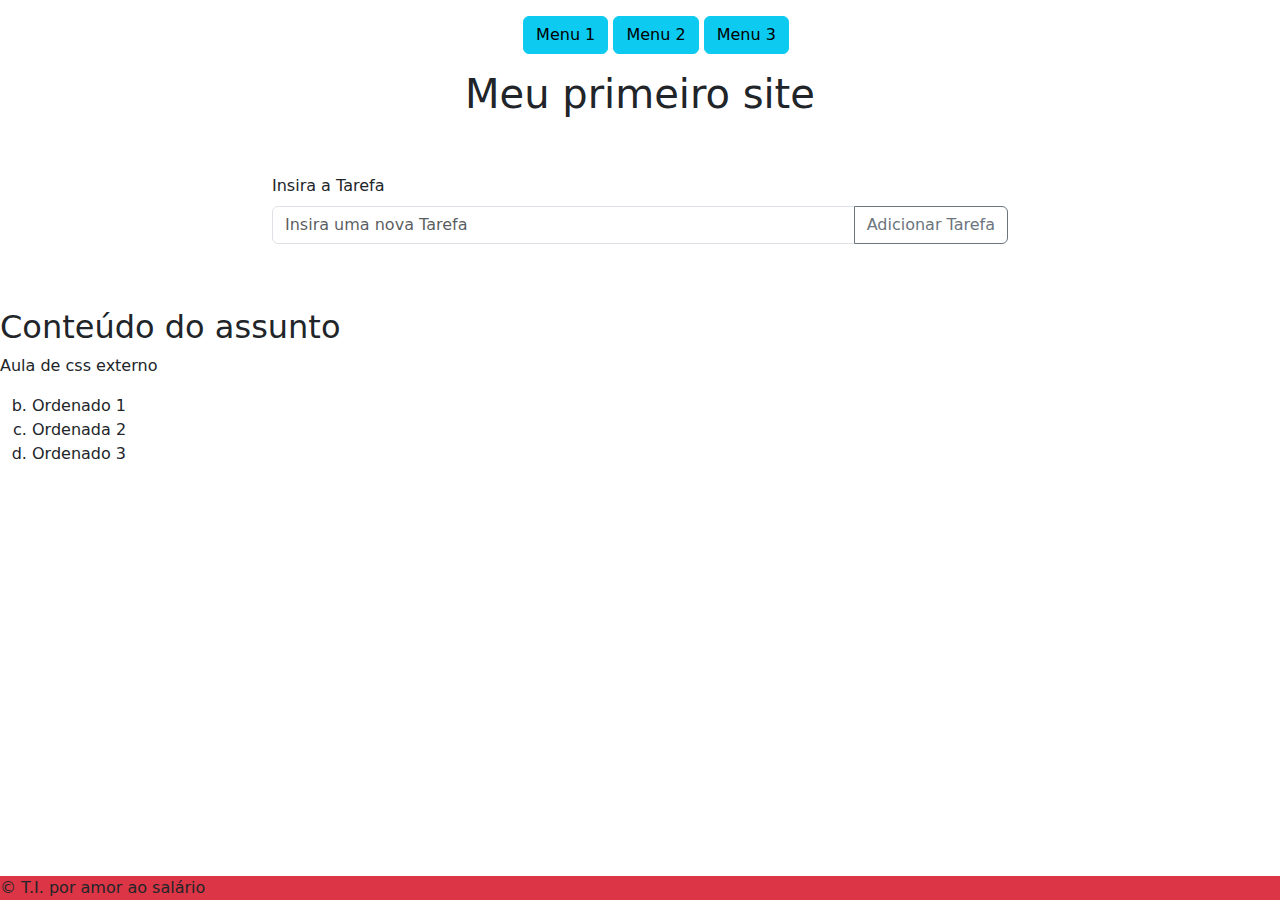
<file: index.html>
<!DOCTYPE html>
<html lang="pt-br">
<head>
    <meta charset="UTF-8">
    <title>Document :D</title><!-- Comentario -->
    <link rel="stylesheet" href="style.css">
    <link href="https://cdn.jsdelivr.net/npm/bootstrap@5.3.3/dist/css/bootstrap.min.css" rel="stylesheet" integrity="sha384-QWTKZyjpPEjISv5WaRU9OFeRpok6YctnYmDr5pNlyT2bRjXh0JMhjY6hW+ALEwIH" crossorigin="anonymous">

</head>
<body>
    <header class="mt-3 text-center">
        <nav>
            <ul>
                <a type="button" class="btn btn-info" href="index.html">
                    <li class="menu">Menu 1</li>
                </a>
                <a type="button" class="btn btn-info" href="Menu2.html">
                    <li class="menu">Menu 2</li>
                </a>
                <a type="button" class="btn btn-info" href="Menu3.html">
                    <li class="menu">Menu 3</li>
                </a>
            </ul>
        </nav>
        <h1>Meu primeiro site</h1>
    </header>
    <main>
        <div class="container my-5">
            <div class="row justify-content-center">
                <div class="col-md-8">
                    <div class="mb-3">
                        <label for="inputText" class="form-label">Insira a Tarefa</label>
                        <div class="input-group">
                            <input type="text" id="inputText" class="form-control" placeholder="Insira uma nova Tarefa">
                            <button class="btn btn-outline-secondary" type="button" onclick="addTask()">Adicionar Tarefa</button>
                        </div>
                    </div>
                    <ul class="list-group" id="taskList"></ul>
                </div>
            </div>
        </div>
        <script src="tarefas.js"></script>
        <h2>Conteúdo do assunto</h2>
        <p>Aula de css externo</p>
        
        <ol type="a" start="2">
            <li> Ordenado 1</li>
            <li> Ordenada 2</li>
            <li> Ordenado 3</li>
        </ol>
    </main>
<footer class="bg-danger">
    &#169 T.I. por amor ao salário
</footer>
    
</body>
</html>
</file>
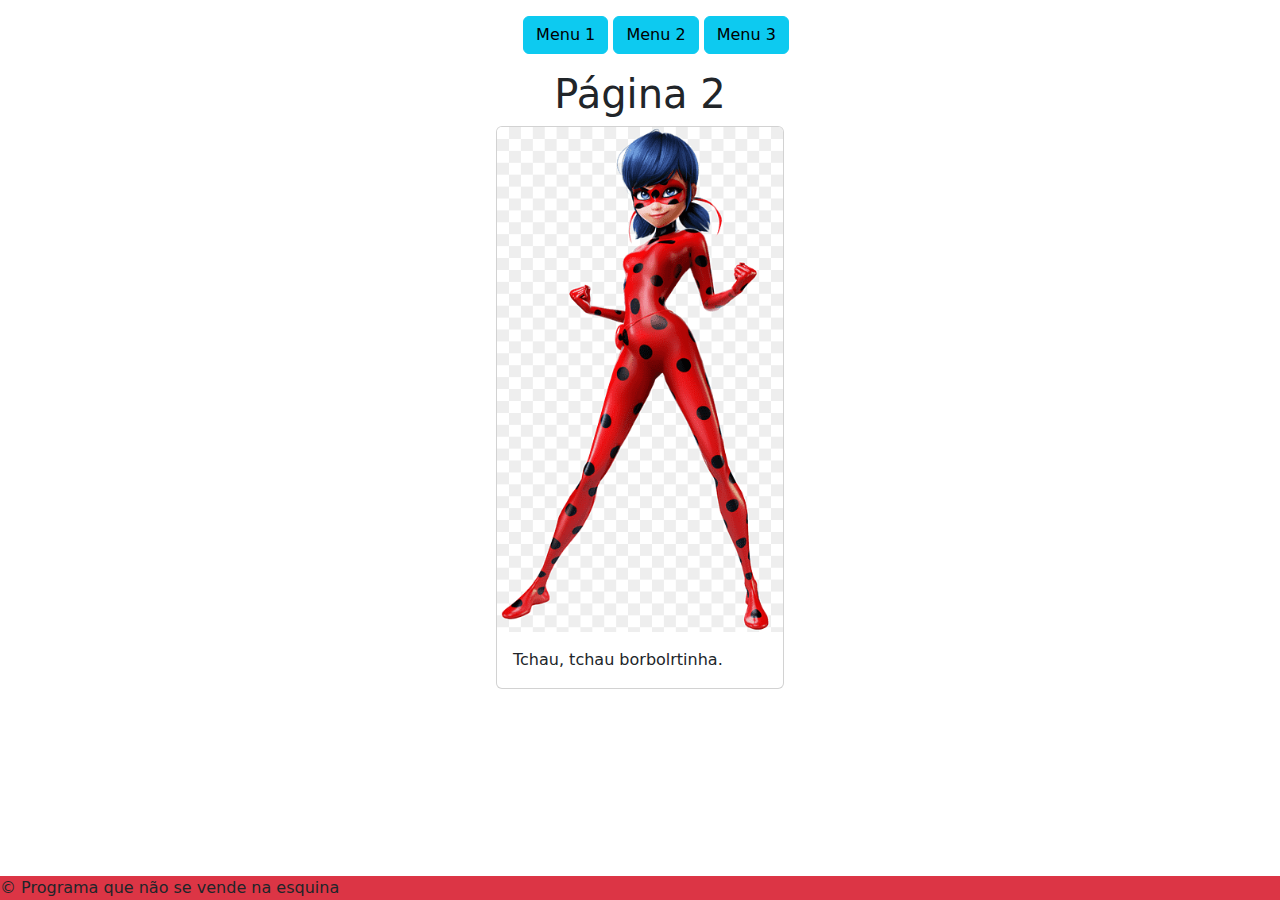
<file: Manu2.html>
<!DOCTYPE html>
<html lang="pt-br">
<head>
    <meta charset="UTF-8">
    <title>Document :D</title><!-- Comentario -->
    <link rel="stylesheet" href="style.css">
    <link href="https://cdn.jsdelivr.net/npm/bootstrap@5.3.3/dist/css/bootstrap.min.css" rel="stylesheet" integrity="sha384-QWTKZyjpPEjISv5WaRU9OFeRpok6YctnYmDr5pNlyT2bRjXh0JMhjY6hW+ALEwIH" crossorigin="anonymous">

</head>
<body>
    <header class="mt-3 text-center">
        <nav>
            <ul>
                <a type="button" class="btn btn-info" href="index.html">
                    <li class="menu">Menu 1</li>
                </a>
                <a type="button" class="btn btn-info" href="Menu2.html">
                    <li class="menu">Menu 2</li>
                </a>
                <a type="button" class="btn btn-info" href="Menu3.html">
                    <li class="menu">Menu 3</li>
                </a>
            </ul>
        </nav>
        <h1>Página 2</h1>
    </header>
    <main>
        <div class="card" style="width: 18rem; margin-left: auto; margin-right: auto;">
            <img src="img/image.png" class="card-img-top" alt="...">
            <div class="card-body">
              <p class="card-text"> Tchau, tchau borbolrtinha.  </p>
            </div>
          </div>
        
    </main>
<footer class="bg-danger ">
  &#169  Programa que não se vende na esquina
</footer>
    
</body>
</html>
</file>
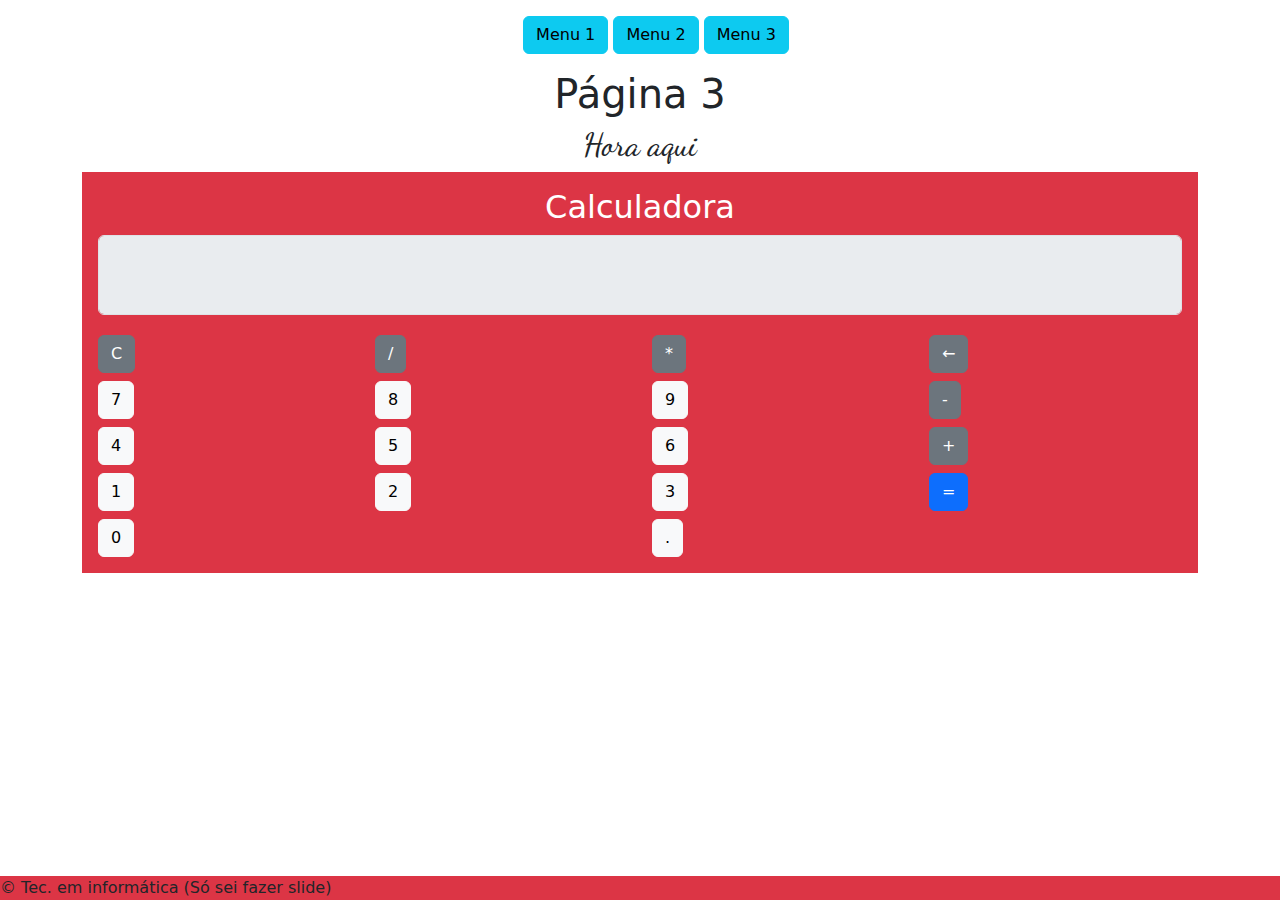
<file: Manu3.html>
<!DOCTYPE html>
<html lang="pt-br">
<head>
    <meta charset="UTF-8">
    <title>Document :D</title><!-- Comentario -->
    <link rel="stylesheet" href="style.css">
    <link href="https://cdn.jsdelivr.net/npm/bootstrap@5.3.3/dist/css/bootstrap.min.css" rel="stylesheet" integrity="sha384-QWTKZyjpPEjISv5WaRU9OFeRpok6YctnYmDr5pNlyT2bRjXh0JMhjY6hW+ALEwIH" crossorigin="anonymous">

</head>
<style>
    @import url('https://fonts.googleapis.com/css2?family=Dancing+Script:wght@400..700&display=swap');

    .calculator {
            max-width: 400px;
            margin: 50px auto;
            padding: 10px;
            box-shadow: 0 0 10px rgba(0,0,0,0.1);
        }
        .calculator-screen {
            height: 80px;
            margin-bottom: 20px;
            text-align: right;
            font-size: 2em;
            padding: 10px;
        }
        #DataHora{
            font-family: "Dancing Script", cursive;
            text-align: center;
        }       
</style>
<body>
    <header class="mt-3 text-center">
        <nav>
            <ul>
                <a type="button" class="btn btn-info" href="index.html">
                    <li class="menu">Menu 1</li>
                </a>
                <a type="button" class="btn btn-info" href="Menu2.html">
                    <li class="menu">Menu 2</li>
                </a>
                <a type="button" class="btn btn-info" href="Menu3.html">
                    <li class="menu">Menu 3</li>
                </a>
            </ul>
        </nav>
        <h1>Página 3</h1>
    </header>
    <main>
        <script>
            function atual() {
                const now = new Date();

                // Formatar a data e hora no formato brasileiro
                const day = String(now.getDate()).padStart(2, '0');
                const month = String(now.getMonth() + 1).padStart(2, '0'); // Meses começam do zero
                const year = now.getFullYear();
                const hours = String(now.getHours()).padStart(2, '0');
                const minutes = String(now.getMinutes()).padStart(2, '0');
                const seconds = String(now.getSeconds()).padStart(2, '0');

                const formattedDateTime = `${day}/${month}/${year} ${hours}:${minutes}:${seconds}`;

                // Atualizar o conteúdo do elemento <h2> com o id "DataHora"
                document.getElementById('DataHora').innerText = formattedDateTime;
            }

            // Configurar a atualização a cada segundo
            setInterval(atual, 1000);

  </script>
      <h2 id="DataHora">Hora aqui</h2>  
       
      <section>
        <script src="calculadora.js" ></script> 
        <div class="container">
            
            <div class="Calculadora p-3 mb-2 bg-danger text-white">
                
                <h2 class="text-center">Calculadora</h2>
                <input type="text" class="calculator-screen form-control" id="screen" disabled>
                <div class="row">
                    <div class="col-3">
                        <button type="button" class="btn btn-secondary btn-block" onclick="clearScreen()">C</button>
                    </div>
                    <div class="col-3">
                        <button type="button" class="btn btn-secondary btn-block" onclick="appendToScreen('/')">/</button>
                    </div>
                    <div class="col-3">
                        <button type="button" class="btn btn-secondary btn-block" onclick="appendToScreen('*')">*</button>
                    </div>
                    <div class="col-3">
                        <button type="button" class="btn btn-secondary btn-block" onclick="backspace()">←</button>
                    </div>
                </div>
                <div class="row mt-2">
                    <div class="col-3">
                        <button type="button" class="btn btn-light btn-block" onclick="appendToScreen('7')">7</button>
                    </div>
                    <div class="col-3">
                        <button type="button" class="btn btn-light btn-block" onclick="appendToScreen('8')">8</button>
                    </div>
                    <div class="col-3">
                        <button type="button" class="btn btn-light btn-block" onclick="appendToScreen('9')">9</button>
                    </div>
                    <div class="col-3">
                        <button type="button" class="btn btn-secondary btn-block" onclick="appendToScreen('-')">-</button>
                    </div>
                </div>
                <div class="row mt-2">
                    <div class="col-3">
                        <button type="button" class="btn btn-light btn-block" onclick="appendToScreen('4')">4</button>
                    </div>
                    <div class="col-3">
                        <button type="button" class="btn btn-light btn-block" onclick="appendToScreen('5')">5</button>
                    </div>
                    <div class="col-3">
                        <button type="button" class="btn btn-light btn-block" onclick="appendToScreen('6')">6</button>
                    </div>
                    <div class="col-3">
                        <button type="button" class="btn btn-secondary btn-block" onclick="appendToScreen('+')">+</button>
                    </div>
                </div>
                <div class="row mt-2">
                    <div class="col-3">
                        <button type="button" class="btn btn-light btn-block" onclick="appendToScreen('1')">1</button>
                    </div>
                    <div class="col-3">
                        <button type="button" class="btn btn-light btn-block" onclick="appendToScreen('2')">2</button>
                    </div>
                    <div class="col-3">
                        <button type="button" class="btn btn-light btn-block" onclick="appendToScreen('3')">3</button>
                    </div>
                    <div class="col-3">
                        <button type="button" class="btn btn-primary btn-block" onclick="calculateResult()">=</button>
                    </div>
                </div>
                <div class="row mt-2">
                    <div class="col-6">
                        <button type="button" class="btn btn-light btn-block" onclick="appendToScreen('0')">0</button>
                    </div>
                    <div class="col-6">
                        <button type="button" class="btn btn-light btn-block" onclick="appendToScreen('.')">.</button>
                    </div>
                </div>
            </div>
        </div>
        <script src="https://code.jquery.com/jquery-3.5.1.slim.min.js"></script>
        <script src="https://cdn.jsdelivr.net/npm/@popperjs/core@2.5.4/dist/umd/popper.min.js"></script>
        <script src="https://maxcdn.bootstrapcdn.com/bootstrap/4.5.2/js/bootstrap.min.js"></script>
    </section>
    </main>
<footer class=" bg-danger">
   &#169 Tec. em informática (Só sei fazer slide) 
</footer>
    
</body>
</html>
</file>
<file: style.css>
a{text-decoration: none;}
.menu{list-style-type: none;}

html, body {
    height: 100%;
}
body {
    display: flex;
    flex-direction: column;
}
main {
    flex: 1;
}
</file>
